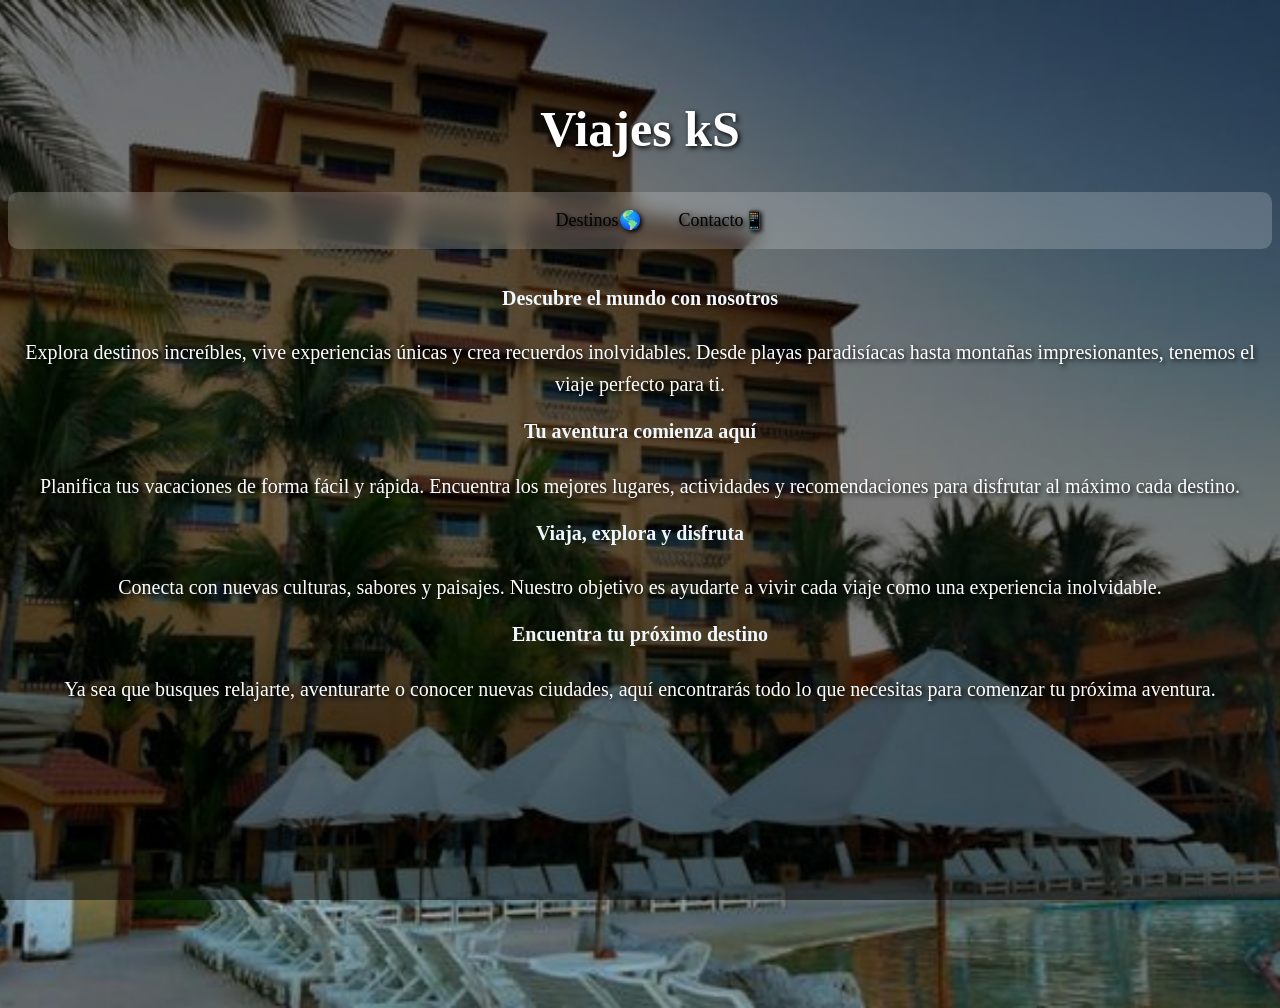
<file: index.html>
<!DOCTYPE html>
<html lang="en">
<head>
    <meta charset="UTF-8">
    <meta name="viewport" content="width=device-width, initial-scale=1.0">
    <title>Document</title>
    <link rel="stylesheet" href="index.css">
</head>
<body>
    <h1>Viajes kS</h1>
    <nav>
        <ul>
            
          
            <a href="destinos.html">Destinos🌎</a>
            <a href="contactos.html">Contacto📱</a>
        </ul>
    </nav>
    <br>
    <h4>Descubre el mundo con nosotros</h4>
    <p> Explora destinos increíbles, vive experiencias únicas y crea recuerdos inolvidables. Desde playas paradisíacas hasta montañas impresionantes, tenemos el viaje perfecto para ti.</p>

    <h4>Tu aventura comienza aquí</h4>
     <p>Planifica tus vacaciones de forma fácil y rápida. Encuentra los mejores lugares, actividades y recomendaciones para disfrutar al máximo cada destino.</p>
     
     <h4>Viaja, explora y disfruta</h4>
     <p>Conecta con nuevas culturas, sabores y paisajes. Nuestro objetivo es ayudarte a vivir cada viaje como una experiencia inolvidable.</p>

     <h4>Encuentra tu próximo destino</h4>
     <p>Ya sea que busques relajarte, aventurarte o conocer nuevas ciudades, aquí encontrarás todo lo que necesitas para comenzar tu próxima aventura.</p>

     
</body>
</html>
</file>
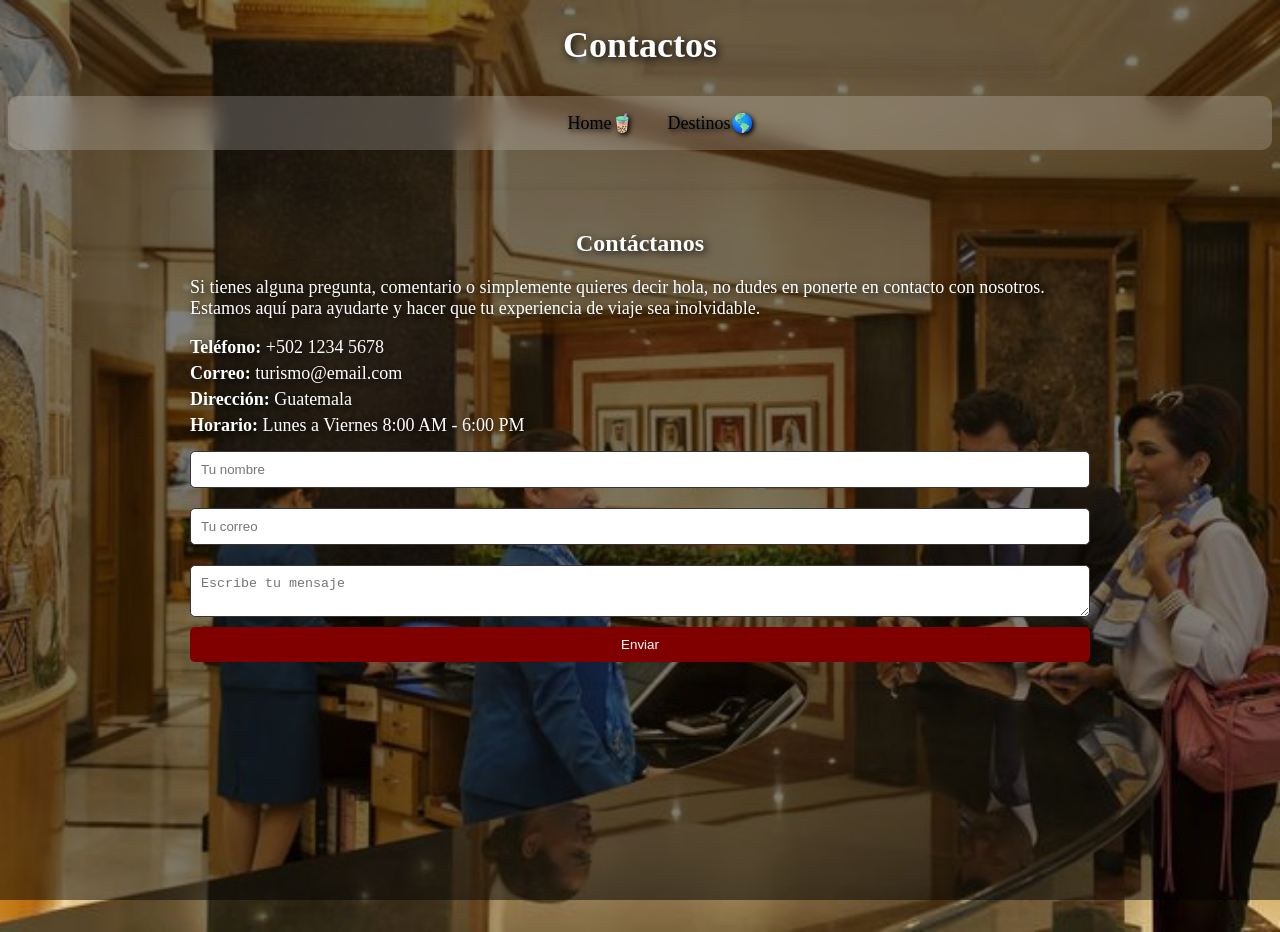
<file: contactos.html>
<!DOCTYPE html>
<html lang="en">
<head>
    <meta charset="UTF-8">
    <meta name="viewport" content="width=device-width, initial-scale=1.0">
    <title>Document</title>
    <link rel="stylesheet" href="contactos.css">
</head>
<body>
    <h1>Contactos</h1>

    <nav>
        <ul>
            <a href="index.html">Home🧋</a>
            <a href="destinos.html">Destinos🌎</a>
        </ul>
        
    </nav>
    
    <div class="contacto">
        <h2>Contáctanos</h2>
        <p>Si tienes alguna pregunta, comentario o simplemente quieres decir hola, no dudes en ponerte en contacto con nosotros. Estamos aquí para ayudarte y hacer que tu experiencia de viaje sea inolvidable.</p>
        
         <div class="info">
        <p><strong>Teléfono:</strong> +502 1234 5678</p>
        <p><strong>Correo:</strong> turismo@email.com</p>
        <p><strong>Dirección:</strong> Guatemala</p>
        <p><strong>Horario:</strong> Lunes a Viernes 8:00 AM - 6:00 PM</p>
    </div>
        
      <form>
    <input type="text" placeholder="Tu nombre">
    <input type="email" placeholder="Tu correo">
    <textarea placeholder="Escribe tu mensaje"></textarea>
    <button type="submit">Enviar</button>
      </form>
    </div>
</body>
</html>
</file>
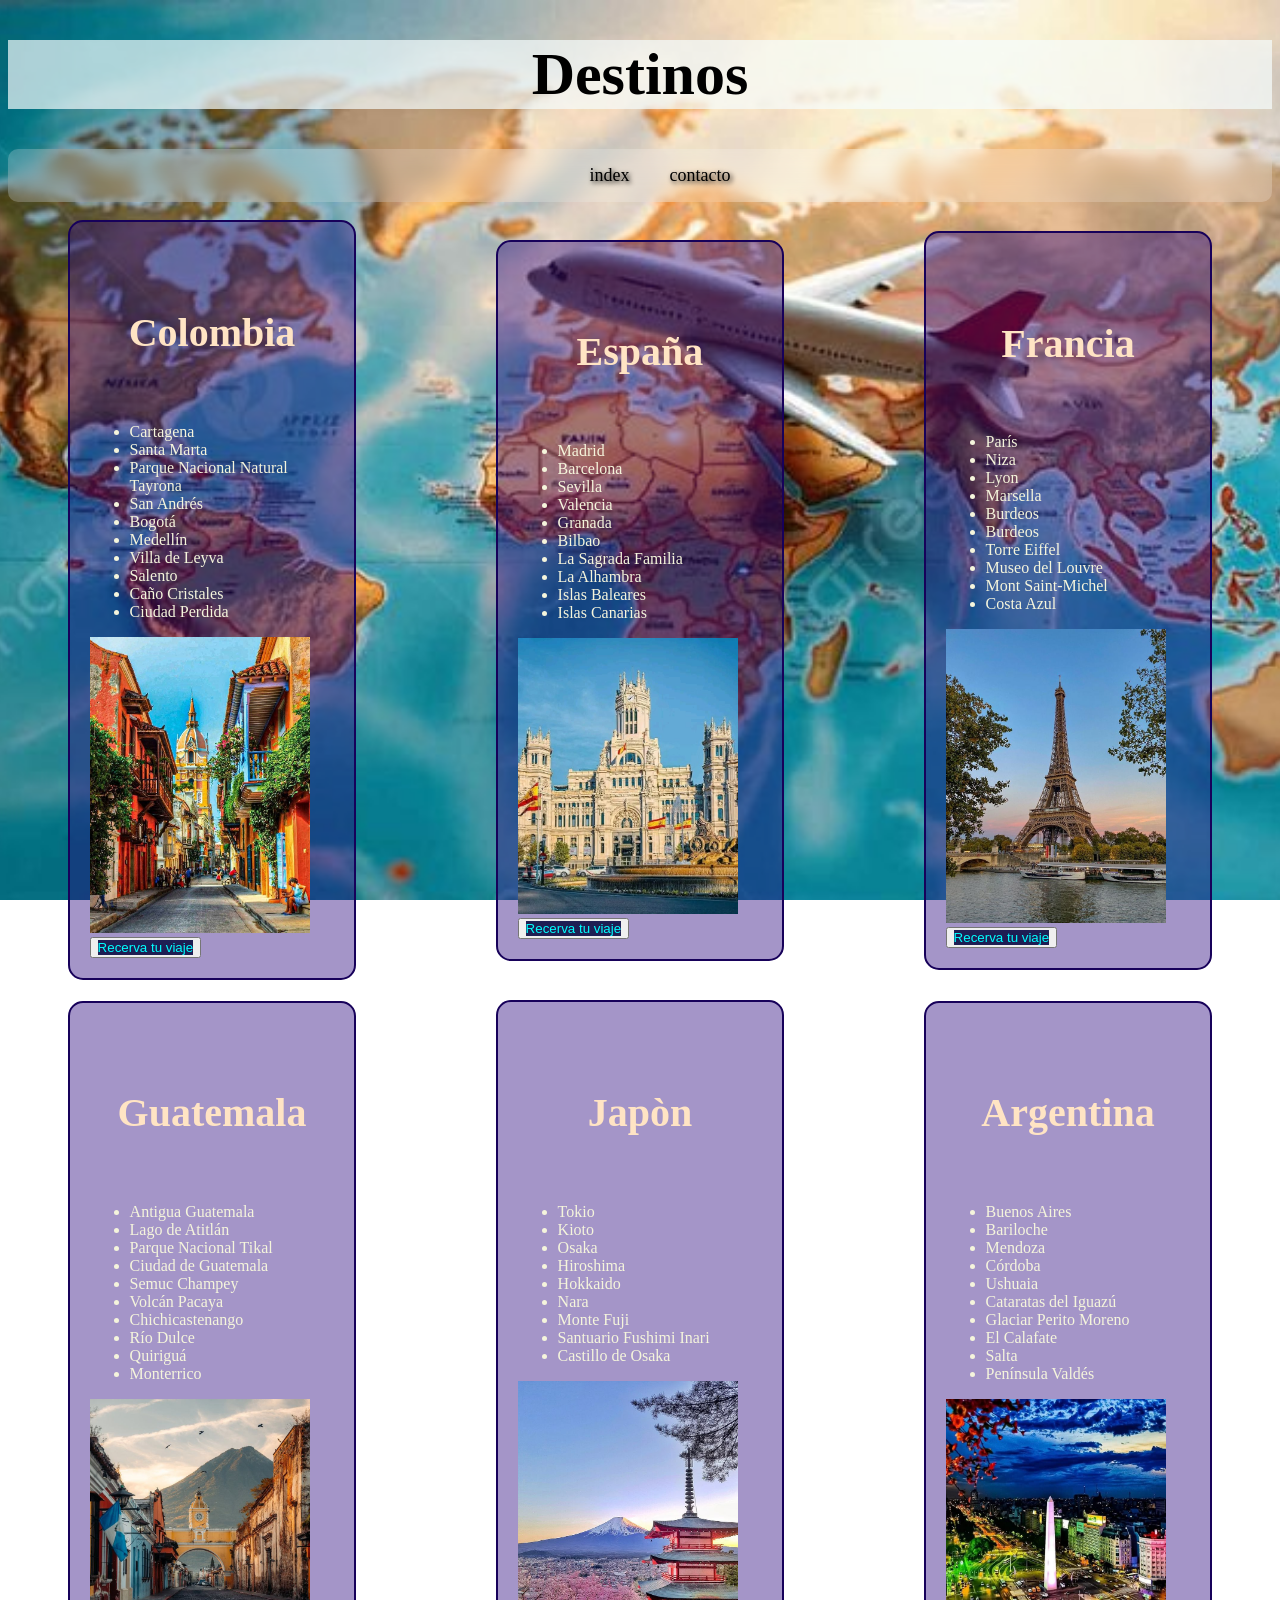
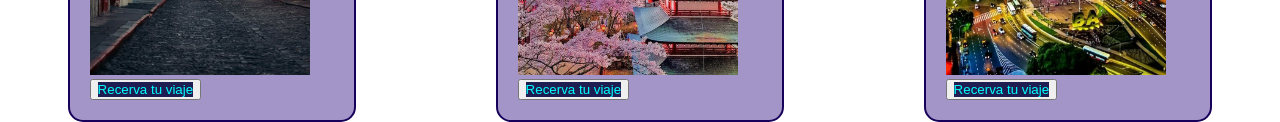
<file: Destinos.html>
<!DOCTYPE html>
<html lang="en">
<head>
    <meta charset="UTF-8">
    <meta name="viewport" content="width=device-width, initial-scale=1.0">
    <title>Document</title>
    <link rel="stylesheet" href="Destinos.css">
</head>
<body>
    <h1>Destinos</h1>
    <nav></class>
        <ul>
            <a href="index.html">index</a>
            <a href="contactos.html">contacto</a>
        </ul>
    </nav>
    <br>

    <div class="contenedor">
        <div class="Destinos">
            <h5>Colombia</h5>
            <ul>
                <li>Cartagena</li>
                <li>Santa Marta</li>
                <li>Parque Nacional Natural Tayrona</li>
                <li>San Andrés</li>
                <li>Bogotá</li>
                <li>Medellín</li>
                <li>Villa de Leyva</li>
                <li>Salento</li>
                <li>Caño Cristales</li>
                <li>Ciudad Perdida</li>
            </ul>
            <img src="imagenv1.jpg" alt="">
               <button> <a href="contactos.html">Recerva tu viaje</a></button>
            </div>

            <div class="Destinos">
            <h5>España</h5>
            <ul>
                <li>Madrid</li>
                <li>Barcelona</li>
                <li>Sevilla</li>
                <li>Valencia</li>
                <li>Granada</li>
                <li>Bilbao</li>
                <li>La Sagrada Familia</li>
                <li>La Alhambra</li>
                <li>Islas Baleares</li>
                <li>Islas Canarias</li>
            </ul>
            <img src="imagennv2.jpg" alt="">
              <button> <a href="contactos.html">Recerva tu viaje</a></button>
            </div>

              <div class="Destinos">
            <h5>Francia</h5>
            <ul>
                <li>París</li>
                <li>Niza</li>
                <li>Lyon</li>
                <li>Marsella</li>
                <li>Burdeos</li>
                <li>Burdeos</li>
                <li>Torre Eiffel</li>
                <li>Museo del Louvre</li>
                <li>Mont Saint-Michel</li>
                <li>Costa Azul</li>
            </ul>
            <img src="imagenv7.jpg" alt="">
             <button> <a href="contactos.html">Recerva tu viaje</a></button>
            </div>

             <div class="Destinos">
            <h5>Guatemala</h5>
            <ul>
                <li>Antigua Guatemala</li>
                <li>Lago de Atitlán</li>
                <li>Parque Nacional Tikal</li>
                <li>Ciudad de Guatemala</li>
                <li>Semuc Champey</li>
                <li>Volcán Pacaya</li>
                <li>Chichicastenango</li>
                <li>Río Dulce</li>
                <li>Quiriguá</li>
                <li>Monterrico</li>
            </ul>
            <img src="imagenv4.jpg" alt="">
              <button> <a href="contactos.html">Recerva tu viaje</a></button>
            </div>

             <div class="Destinos">
            <h5>Japòn</h5>
            <ul>
                <li>Tokio</li>
                <li>Kioto</li>
                <li>Osaka</li>
                <li>Hiroshima</li>
                <li>Hokkaido</li>
                <li>Nara</li>
                <li>Monte Fuji</li>
                <li>Santuario Fushimi Inari</li>
                <li>Castillo de Osaka</li>
            </ul>
            <img src="imagenv5.jpg" alt="">
               <button> <a href="contactos.html">Recerva tu viaje</a></button>
            </div>

             <div class="Destinos">
            <h5>Argentina</h5>
            <ul>
                <li>Buenos Aires</li>
                <li>Bariloche</li>
                <li>Mendoza</li>
                <li>Córdoba</li>
                <li>Ushuaia</li>
                <li>Cataratas del Iguazú</li>
                <li>Glaciar Perito Moreno</li>
                <li>El Calafate</li>
                <li>Salta</li>
                <li>Península Valdés</li>
            </ul>
            <img src="imagenv6.jpg" alt="">
           <button> <a href="contactos.html">Recerva tu viaje</a></button>
            </div>

    </div>
</body>
</html>
</file>
<file: index.css>
body{
 background:url(hotel.jpg) ;
    background-repeat: no-repeat;
    background-position: center;
    background-size: cover;
    height: 100vh;
}

h1{
    color: white;
    text-align: center;
    font-size: 50px;
    margin-top: 100px;
}

h2{
    color: rgb(0, 0, 0);
    text-align: center;
    font-size: 30px;
    margin-top: 50px;
}

h4{
    color: white;
    text-align: center;
    font-size: 20px;
    margin-top: 20px;
    color:aliceblue;
}

p{
    color: white;
    text-align: center;
    font-size: 20px;
    margin-top: 20px;
    color:aliceblue;
}

nav {
    display: flex;
    justify-content: center;
    margin-top: 10px;
    color:#7FFFD4;
}

nav a{
    color: rgb(0, 0, 0);
    text-decoration: none;
    margin: 0 10px;
    font-size: 18px;
}

nav{
    background-color:#FFEFD5;
}

p {
  color: white;
  text-shadow: 2px 2px 5px black;
}

h1{
    
  color: white;
  text-shadow: 2px 2px 5px black;
}
nav a {
    display: inline-block;
    width: 100px;   /* ancho */
    height: 25px;   /* alto */
    line-height: 25px; /* centra el texto vertical */
    text-align: center;
}

 
nav a{
    
  color: black;
  text-shadow: 2px 2px 5px black;
    }




nav a {
    transition: 0.3s;
}

nav a:hover {
    background-color: #7FFFD4; /* cambia el fondo */
    color: rgb(237, 233, 233); /* cambia el color del texto */
    border-radius: 15px;

}
nav {
    position: relative;
    animation: entrar 1s ease;
}

@keyframes entrar {
    from {
        left: -100%;
    }
    to {
        left: 0;
    }
}

body {
    background-image: url("hotel.jpg");
    background-size: cover;
}

body::before {
    content: "";
    position: fixed;
    top: 0;
    left: 0;
    width: 100%;
    height: 100%;
    background: rgba(0,0,0,0.5); /* oscurece */
    z-index: -1;
}


nav {
    background: rgba(255, 255, 255, 0.2);
    backdrop-filter: blur(10px);
    border-radius: 10px;
}

p {
    margin: 15px 0;
    line-height: 1.6;
}

@media (max-width: 600px) {
    nav {
        flex-direction: column;
    }
}






nav {
    top: 0;
}
</file>
<file: contactos.css>
body {
    background:url(reseocion.jpg) ;
    background-repeat: no-repeat;
    background-position: center;
    background-size: cover;
    height: 100vh;
}

nav {
    display: flex;
    justify-content: center;
    margin-top: 30px;
    color:#7FFFD4;
}

nav a{
    color: rgb(0, 0, 0);
    text-decoration: none;
    margin: 0 15px;
    font-size: 18px;
}
nav{
    background-color:#FFEFD5;
}
nav a:hover {
    background-color: #7FFFD4; /* cambia el fondo */
    color: rgb(237, 233, 233); /* cambia el color del texto */
    border-radius: 15px;

}
nav a {
    transition: 0.3s;
}

nav {
    position: relative;
    animation: entrar 1s ease;
}

@keyframes entrar {
    from {
        left: -100%;
    }
    to {
        left: 0;
    }
}


nav {
    background: rgba(255, 255, 255, 0.2);
    backdrop-filter: blur(10px);
    border-radius: 10px;
}

nav {
    top: 0;
}

body {
    background-image: url("reseocion.jpg");
    background-size: cover;
}
body::before {
    content: "";
    position: fixed;
    top: 0;
    left: 0;
    width: 100%;
    height: 100%;
    background: rgba(0,0,0,0.5); /* oscurece */
    z-index: -1;
}

h1 {
    text-align: center;
    color: rgb(255, 255, 255);
    font-size: 36px;
    
}

h2 {
    text-align: center;
    color: rgb(255, 255, 255);
    font-size: 24px;
 }
  p {
    text-align: left;
    color: rgb(201, 194, 194);
    font-size: 18px;
 }

 h1, h2, p {
  color: white;
  text-shadow: 2px 2px 8px black;

 }

nav a{
    
  color: black;
  text-shadow: 2px 2px 5px black;
    }

    .contacto {
        max-width: 900px;
        margin: 40px auto;
        background: rgba(255, 255, 255, 0);
        padding: 20px;
        border-radius: 10px;
        box-shadow: 0 0 10px rgba(0,0,0,0.1);
    }

      .info p {
        margin: 5px 0;
    }
    form {
        display: flex;
        flex-direction: column;
    }


    input, textarea {
        margin: 10px 0;
        padding: 10px;
        border-radius: 5px;
        border: 1px solid #383232;
    }

        button {
        background:#800000;
        color: white;
        padding: 10px;
        border: none;
        border-radius: 5px;
        cursor: pointer;
    }
    
    @media (max-width: 600px) {
    nav {
        flex-direction: column;
    }
}
</file>
<file: Destinos.css>
body{
    background-image:url(imagenj1.jpg);
    background-position: center;
    background-repeat: no-repeat;
    background-size: cover;
    background-attachment: fixed;
    height: 800px;
    
/* selector decendente*/

nav {
    display: flex;
    justify-content: center;
    margin-top: 30px;
    background-color:#7FFFD4;
}


nav {
    background: rgba(255, 255, 255, 0.2);
    backdrop-filter: blur(10px);
    border-radius: 10px;
}


 
 .barra-nav li{
   display: flex;
   justify-content: center;
   gap: 40px; 
   list-style: none;
   margin: 0;
   padding: 0;
 }

 
 .barra-nav a{
   font-width: borde;
   text-decoration: none;
   font-size: 25px;
   color: rgb(3, 47, 85);
   text-align: center;
   font-family: 'Gill Sans', 'Gill Sans MT', Calibri, 'Trebuchet MS', sans-serif;
   margin: 0 130px;
 }

}
.contenedor{
    display: grid;
    grid-template-columns:1fr 1fr 1fr ;
    
}
.Destinos{
      border: 2px solid rgb(23, 1, 90);   
    padding: 20px;               
    border-radius: 15px;       
    width: 60%;                  
    margin: auto;                
    background-color: #28067d6c;  
}
img{
    width: 90%;
    height: 90%;
    text-align: center;
}
h5{
    text-align: center;
}


h5{
    color: bisque;
    font-size: 40px;
}
 h1{
   font-size: 50px;
   text-align: center;
   background-color: rgba(247, 254, 254, 0.696);
 }
 li{
    color: beige;
 }
 h1{
    font-size: 60px;
 }

 .contenedor{
    gap: 20px;
 }
 button a{
    background-color: rgba(2, 2, 62, 0.877);
    color: aqua;
    border: 25%;
    display: flex;

 }
 nav{
  position: relative;
  animation: entrar 1s ease;
 }
 @keyframes entrar {
  from{ 
    left: -100%;
  }
  to{
    left: 0;

  }
  
 }
 nav a {
color: black;
text-shadow:2px  2px 5px black;

 }
 nav a:hover{
  background-color: rgb(11, 167, 149);
  color:rgb(237,233,233) ;
  border-radius: 10px;

 }
 
nav a{
    color: rgb(0, 0, 0);
    text-decoration: none;
    margin:0 18px;
    font-size: 18px;
}
nav a{
  transition: 1s;
}
nav{
  top:0;
} 
button a{
  min-width: 60px;
  text-decoration: none;
 
}
</file>
